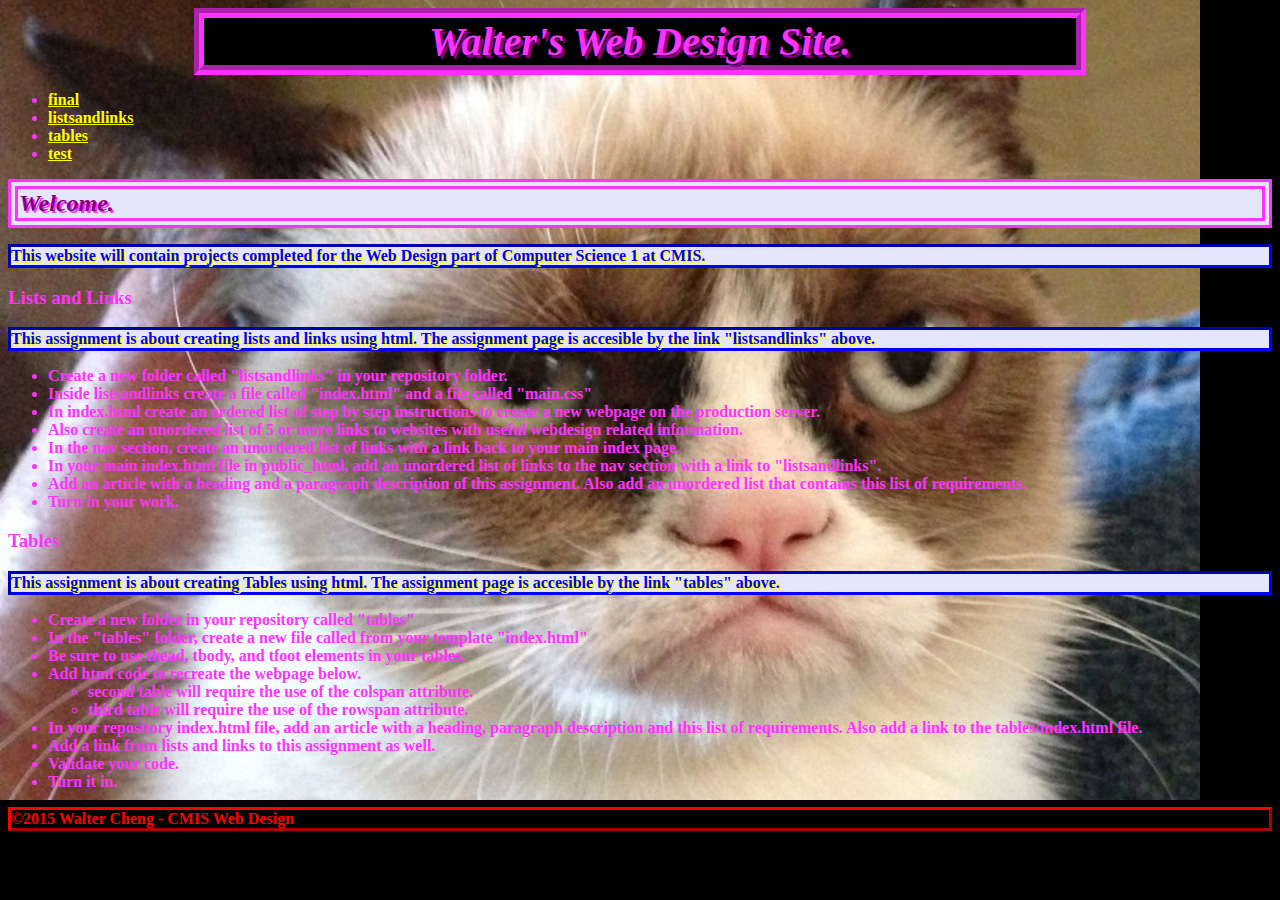
<file: index.html>
<!doctype html>
<html>
	<head>
		<title>
			Walter's Web Design Site.
		</title>
		<link rel="stylesheet" href="main.css" type="text/css">
		<link rel="stylesheet" href="css/box.css" type="text/css">
		<meta charset="utf-8"/>
	</head>
	<body>
		<header>
			<h1>
				Walter's Web Design Site.
			</h1>
		</header>
		<nav>
			<ul>
				<li>					
					<a href="final">
					final
					</a>
				</li>
				<li>					
					<a href="listsandlinks">
					listsandlinks
					</a>
				</li>
				<li>
					<a href="tables">
					tables
					</a>
				</li>
				<li>
					<a href="test">
					test
					</a>
				</li>
			</ul>
		</nav>
		<main>
			<h2>
				Welcome.
			</h2>
			<p>
				This website will contain projects completed for the Web Design part of Computer Science 1 at CMIS.
			</p>
			<article>
				<h3>
					Lists and Links
				</h3>
				<p>
					This assignment is about creating lists and links using html. The assignment page is accesible by the link "listsandlinks" above.
				</p>
				<ul>
					<li>
						Create a new folder called "listsandlinks" in your repository folder.
					</li>
					<li>
						Inside listsandlinks create a file called "index.html" and a file called "main.css"
					</li>
					<li>
						In index.html create an ordered list of step by step instructions to create a new webpage on the production server.
					</li>
					<li>
						Also create an unordered list of 5 or more links to websites with useful webdesign related information.
					</li>
					<li>
						In the nav section, create an unordered list of links with a link back to your main index page.
					</li>
					<li>
						In your main index.html file in public_html, add an unordered list of links to the nav section with a link to "listsandlinks".
					</li>
					<li>
						Add an article with a heading and a paragraph description of this assignment. Also add an unordered list that contains this list of requirements. 
					</li>
					<li>
						Turn in your work.
					</li>
				</ul>
			</article>
			<article>
				<h3>
					Tables
				</h3>
				<p>
					This assignment is about creating Tables using html. The assignment page is accesible by the link "tables" above.
				</p>
				<ul>
					<li>
						Create a new folder in your repository called "tables"
					</li>
					<li>
						In the "tables" folder, create a new file called from your template "index.html"
					</li>
					<li>
						Be sure to use thead, tbody, and tfoot elements in your tables.
					</li>
					<li>
						Add html code to recreate the webpage below.
						<ul>
							<li>
								second table will require the use of the colspan attribute.
							</li>
							<li>
								third table will require the use of the rowspan attribute.
							</li>
						</ul>
					</li>
					<li>
						In your repository index.html file, add an article with a heading, paragraph description and this list of requirements. Also add a link to the tables/index.html file.
					</li>
					<li>
						Add a link from lists and links to this assignment as well.
					</li>
					<li>
						Validate your code.
					</li>
					<li>
						Turn it in.
					</li>
				</ul>
			</article>
		</main>
		<footer>
			©2015 Walter Cheng - CMIS Web Design
		</footer>
	</body>
</html>
</file>
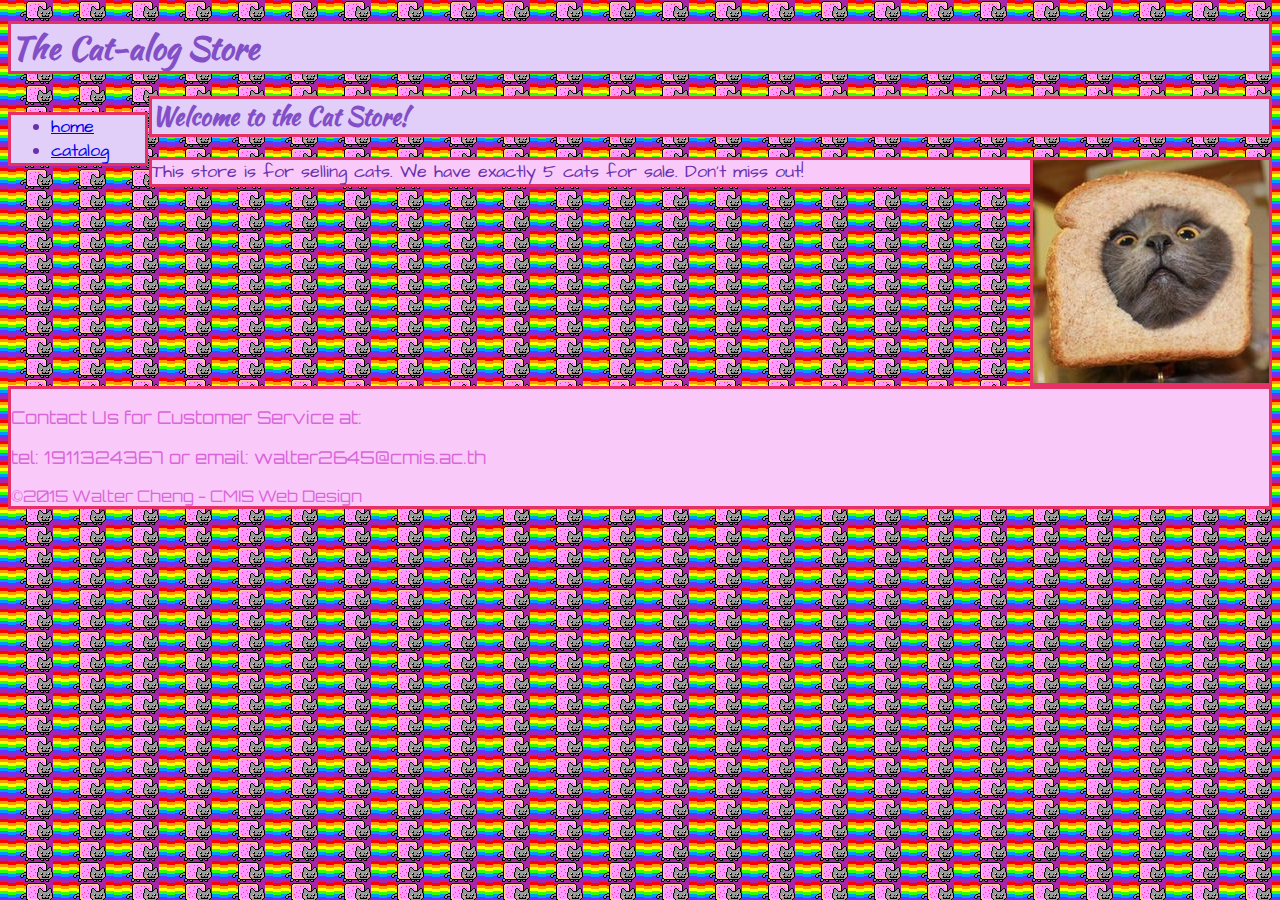
<file: final/index.html>
<!doctype html>
<html>
	<head>
		<title>
			Cat-alog Home
		</title>
		<link rel="stylesheet" href="final.css" type="text/css">
		<meta charset="utf-8"/>
	</head>
	<body>
		<header>
			<h1>
				The Cat-alog Store
			</h1>
		</header>
		<nav>
			<ul>
				<li>
					<a href="..">
					home
					</a>
				</li>
				<li>
					<a href="catalog.html">
					catalog
					</a>
				</li>
			</ul>
		</nav>
		<main>
			<h2>
				Welcome to the Cat Store!
			</h2>
			<img src="images/home.jpg" alt="breadcat" style="width:236px;height:223px;">
			<p>
				This store is for selling cats. We have exactly 5 cats for sale. Don't miss out!
			</p>
		</main>
		<footer>
			<p>
				Contact Us for Customer Service at:
			</p>
			<p>
				tel: 1911324367 or email: walter2645@cmis.ac.th
			</p>
			©2015 Walter Cheng - CMIS Web Design
		</footer>
	</body>
</html>
</file>
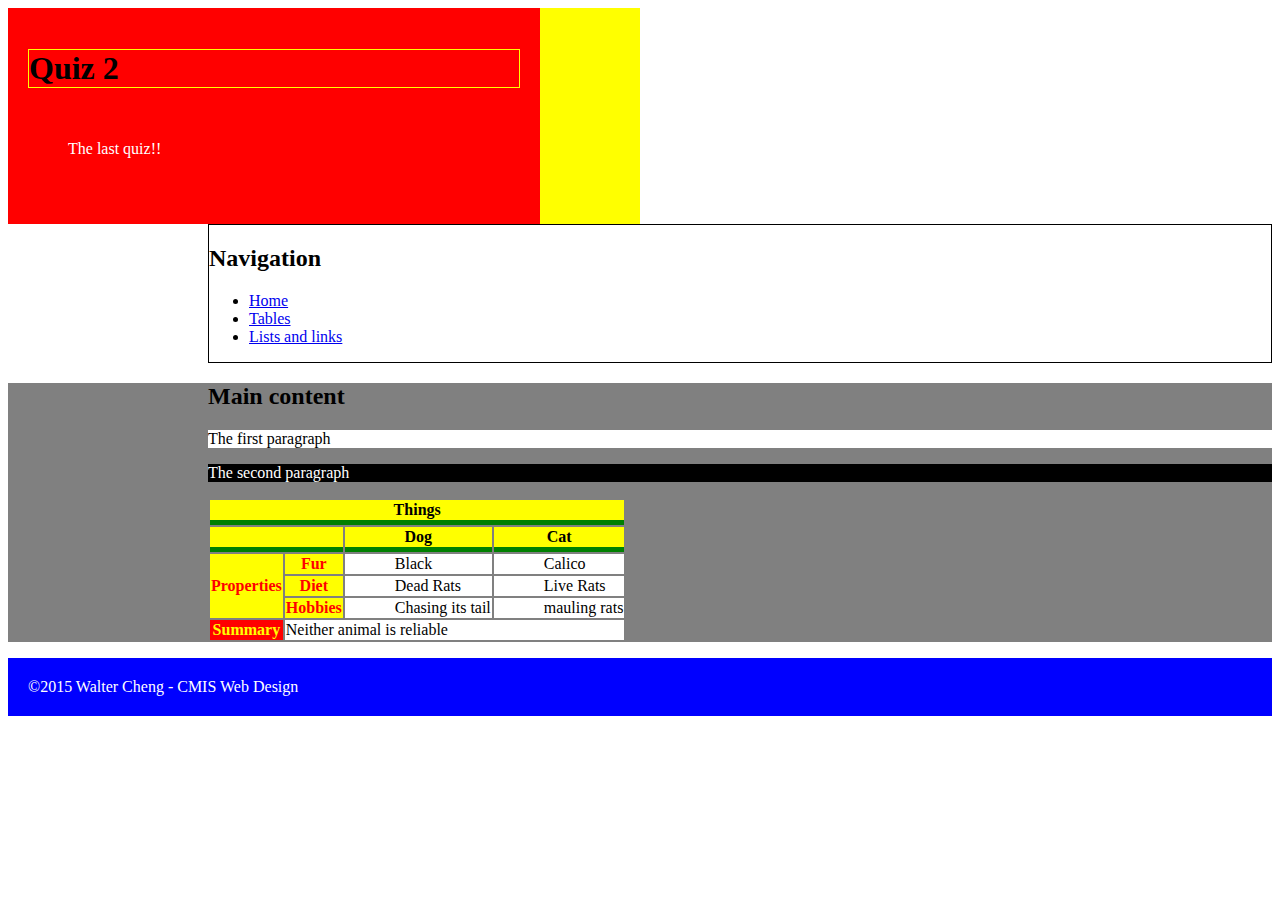
<file: quiz2/index.html>
<!doctype html>
<html>
	<head>
		<title>
			Tables
		</title>
		<link rel="stylesheet" href="../css/quiz2.css" type="text/css">
		<meta charset="utf-8"/>
	</head>
	<body>
		<header>
			<h1>
				Quiz 2
			</h1>
			<p>
				The last quiz!!
			</p>
		</header>
		<nav>
			<h2>
				Navigation
			</h2>
			<ul>
				<li>
					<a href="..">
					Home
					</a>
				</li>
				<li>
					<a href="../tables">
					Tables
					</a>
				</li>
				<li>
					<a href="../listsandlinks">
					Lists and links
					</a>
				</li>
			</ul>
		</nav>
		<main>
			<h2>
				Main content
			</h2>
			<p>
				The first paragraph
			</p>
			<p>
				The second paragraph
			</p>
			<table>
				<thead>
					<tr>
						<th colspan="4">
							Things
						</th>
					</tr>
					<tr>
						<th colspan="2">
						</th>
						<th>
							Dog
						</th>
						<th>
							Cat
						</th>
					</tr>
				</thead>
				<tbody>
					<tr>
						<th rowspan="3">
							Properties
						</th>
						<th>
							Fur
						</th>
						<td>
							Black
						</td>
						<td>
							Calico
						</td>
					</tr>
					<tr>
						<th>
							Diet
						</th>
						<td>
							Dead Rats
						</td>
						<td>
							Live Rats
						</td>
					</tr>
					<tr>
						<th>
							Hobbies
						</th>
						<td>
							Chasing its tail
						</td>
						<td>
							mauling rats
						</td>
					</tr>
				</tbody>
				<tfoot>
					<tr>
						<th>
							Summary
						</th>
						<td colspan="3">
							Neither animal is reliable
						</td>
					</tr>
				</tfoot>
			</table>
		</main>
		<footer>
			<p>
			</p>
			<p>
			©2015 Walter Cheng - CMIS Web Design
			</p>
		</footer>
	</body>
</html>
</file>
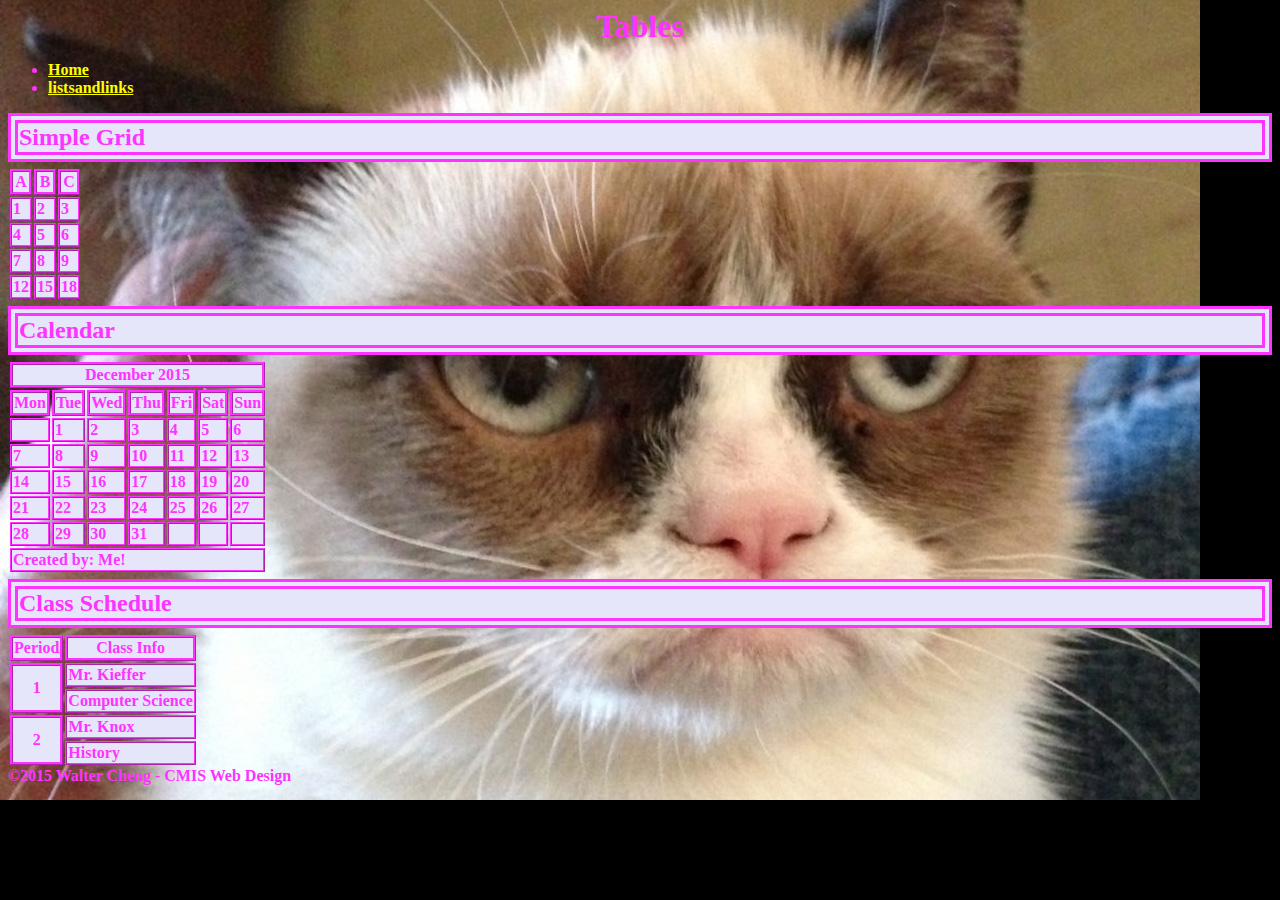
<file: tables/index.html>
<!doctype html>
<html>
	<head>
		<title>
			Tables
		</title>
		<link rel="stylesheet" href="../css/box.css" type="text/css">
		<meta charset="utf-8"/>
	</head>
	<body>
		<header>
			<h1>
				Tables
			</h1>
		</header>
		<nav>
			<ul>
				<li>
					<a href="..">
					Home
					</a>
				</li>
				<li>
					<a href="../listsandlinks">
					listsandlinks
					</a>
				</li>
			</ul>
		</nav>
		<main>
			<h2>
				Simple Grid
			</h2>
			<table>
				<thead>
					<tr>
						<th>
							A
						</th>
						<th>
							B
						</th>
						<th>
							C
						</th>
					</tr>
				</thead>
				<tbody>
					<tr>
						<td>
							1
						</td>
						<td>
							2
						</td>
						<td>
							3
						</td>
					</tr>
					<tr>
						<td>
							4
						</td>
						<td>
							5
						</td>
						<td>
							6
						</td>
					</tr>
					<tr>
						<td>
							7
						</td>
						<td>
							8
						</td>
						<td>
							9
						</td>
					</tr>
				</tbody>
				<tfoot>
					<tr>
						<td>
							12
						</td>
						<td>
							15
						</td>
						<td>
							18
						</td>
					</tr>
				</tfoot>
			</table>
			<h2>
				Calendar
			</h2>
			<table>
				<thead>
					<tr>
						<th colspan="7">
							December 2015
						</th>
					</tr>
					<tr>
						<th>
							Mon
						</th>
						<th>
							Tue
						</th>
						<th>
							Wed
						</th>
						<th>
							Thu
						</th>
						<th>
							Fri
						</th>
						<th>
							Sat
						</th>
						<th>
							Sun
						</th>
					</tr>
				</thead>
				<tbody>
					<tr>
						<td>
							
						</td>
						<td>
							1
						</td>
						<td>
							2
						</td>
						<td>
							3
						</td>
						<td>
							4
						</td>
						<td>
							5
						</td>
						<td>
							6
						</td>
					</tr>
					<tr>
						<td>
							7
						</td>
						<td>
							8
						</td>
						<td>
							9
						</td>
						<td>
							10
						</td>
						<td>
							11
						</td>
						<td>
							12
						</td>
						<td>
							13
						</td>
					</tr>
					<tr>
						<td>
							14
						</td>
						<td>
							15
						</td>
						<td>
							16
						</td>
						<td>
							17
						</td>
						<td>
							18
						</td>
						<td>
							19
						</td>
						<td>
							20
						</td>
					</tr>
					<tr>
						<td>
							21
						</td>
						<td>
							22
						</td>
						<td>
							23
						</td>
						<td>
							24
						</td>
						<td>
							25
						</td>
						<td>
							26
						</td>
						<td>
							27
						</td>
					</tr>
					<tr>
						<td>
							28
						</td>
						<td>
							29
						</td>
						<td>
							30
						</td>
						<td>
							31
						</td>
						<td>
							
						</td>
						<td>
							
						</td>
						<td>
							
						</td>
					</tr>
				</tbody>
				<tfoot>
					<tr>
						<td colspan="7">
							Created by: Me!
						</td>
					</tr>
				</tfoot>
			</table>
			<h2>
				Class Schedule
			</h2>
			<table>
				<thead>
					<tr>
						<th>
							Period
						</th>
						<th>
							Class Info
						</th>
					</tr>
				</thead>
				<tbody>
					<tr>
						<th rowspan="2">
							1
						</th>
						<td>
							Mr. Kieffer
						</td>
					</tr>
					<tr>
						<td>
							Computer Science
						</td>
					</tr>
					<tr>
						<th rowspan="2">
							2
						</th>
						<td>
							Mr. Knox
						</td>
					</tr>
					<tr>
						<td>
							History
						</td>
					</tr>
				</tbody>
			</table>
		</main>
		<footer>
			©2015 Walter Cheng - CMIS Web Design
		</footer>
	</body>
</html>
</file>
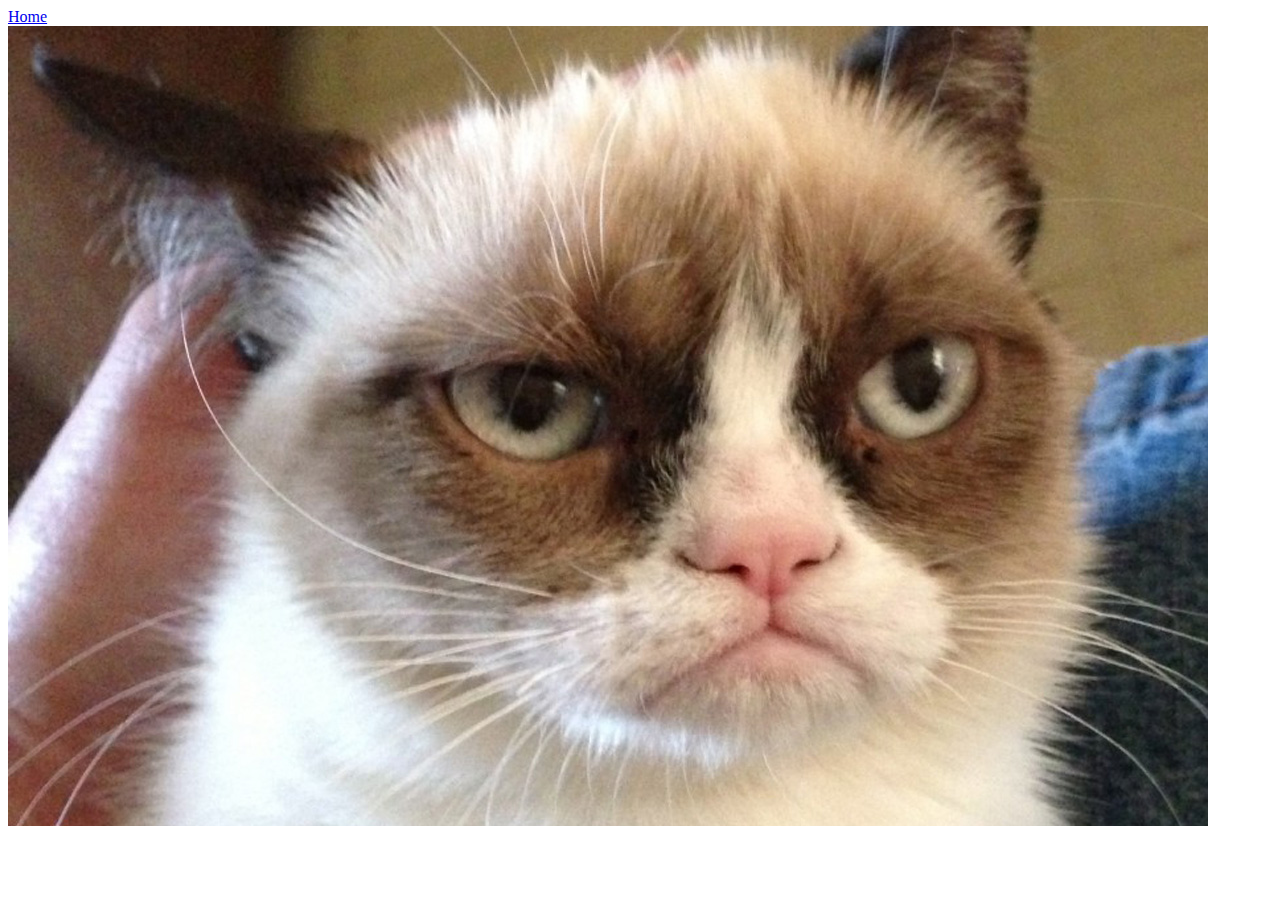
<file: test/index.html>
<!doctype html>
<html>
	<head>
		<title>
			Title Text
		</title>
		<meta charset="utf-8"/>
	</head>
	<body>
		<header>
		</header>
		<nav>
			<a href="..">
				Home
			</a>
		</nav>
		<main>
			<img src="Grumpy-Cat.jpg" alt="Grumpy Cat">
		</main>
		<footer>
		</footer>
	</body>
</html>
</file>
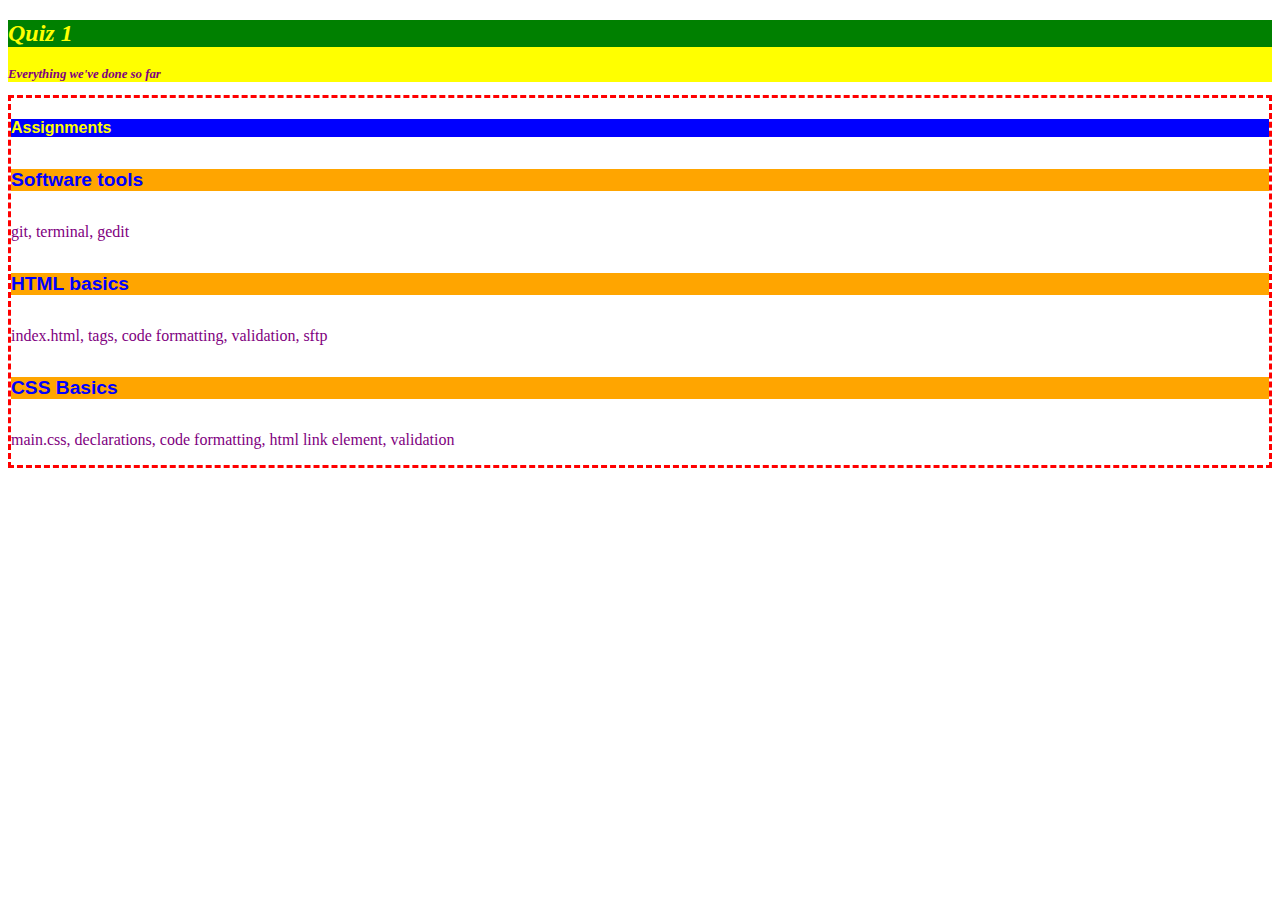
<file: practicequiz.html>
<!doctype html>
<html>
	<head>
		<title>
			Quiz 1
		</title>
		<link rel="stylesheet" href="practicequiz.css" type="text/css">
		<meta charset="utf-8"/>
	</head>
	<body>
		<header>
			<h2>
				Quiz 1
			</h2>
			<h3>
				Everything we've done so far
			</h3>
		</header>
		<nav>
		</nav>
		<main>
			<h4>
				Assignments
			</h4>
			<h5>
				Software tools
			</h5>
			<p>
				git, terminal, gedit
			</p>
			<h5>
				HTML basics
			</h5>
			<p>
				index.html, tags, code formatting, validation, sftp
			</p>
			<h5>
				CSS Basics
			</h5>
			<p>
				main.css, declarations, code formatting, html link element, validation
			</p>
		</main>
	</body>
</html>
</file>
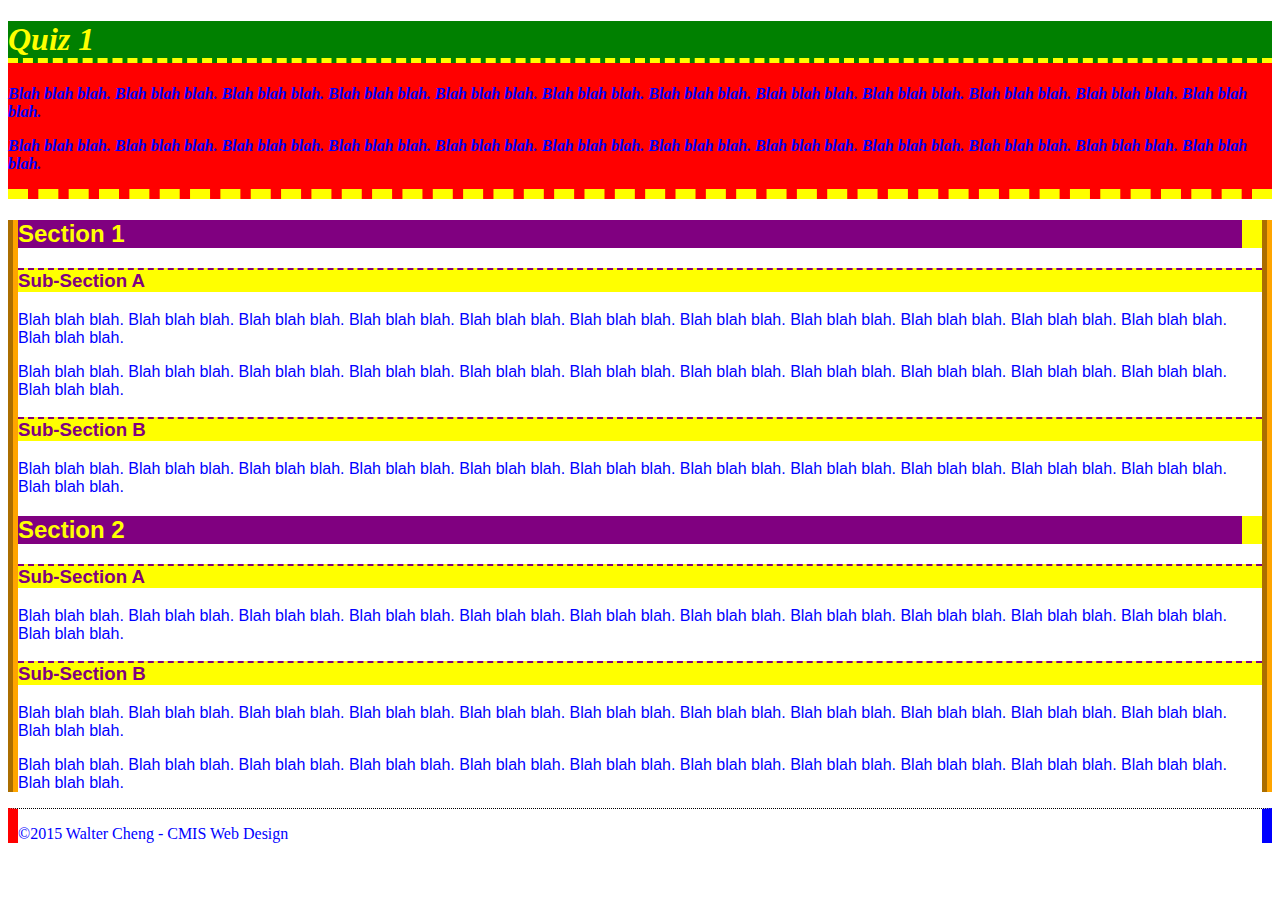
<file: quiz1.html>
<!doctype html>
<html>
	<head>
		<title>
			Quiz 1
		</title>
		<link rel="stylesheet" href="quiz1.css" type="text/css">
		<meta charset="utf-8"/>
	</head>
	<body>
		<header>
			<h1>
				Quiz 1
			</h1>
			<h4>
				Blah blah blah. Blah blah blah. Blah blah blah. Blah blah blah. Blah blah blah. Blah blah blah. Blah blah blah. Blah blah blah. Blah blah blah. Blah blah blah. Blah blah blah. Blah blah blah.
				<p>
				</p>
				Blah blah blah. Blah blah blah. Blah blah blah. Blah blah blah. Blah blah blah. Blah blah blah. Blah blah blah. Blah blah blah. Blah blah blah. Blah blah blah. Blah blah blah. Blah blah blah.
				<p>
				</p>
			</h4>
		</header>
		<nav>
		</nav>
		<main>
			<h2>
				Section 1
			</h2>
			<h3>
				Sub-Section A
			</h3>
			<p>
				Blah blah blah. Blah blah blah. Blah blah blah. Blah blah blah. Blah blah blah. Blah blah blah. Blah blah blah. Blah blah blah. Blah blah blah. Blah blah blah. Blah blah blah. Blah blah blah.
			</p>
			<p>
				Blah blah blah. Blah blah blah. Blah blah blah. Blah blah blah. Blah blah blah. Blah blah blah. Blah blah blah. Blah blah blah. Blah blah blah. Blah blah blah. Blah blah blah. Blah blah blah.
			</p>
			<h3>
				Sub-Section B
			</h3>
			<p>
				Blah blah blah. Blah blah blah. Blah blah blah. Blah blah blah. Blah blah blah. Blah blah blah. Blah blah blah. Blah blah blah. Blah blah blah. Blah blah blah. Blah blah blah. Blah blah blah.
			</p>
			<h2>
				Section 2
			</h2>
			<h3>
				Sub-Section A
			</h3>
			<p>
				Blah blah blah. Blah blah blah. Blah blah blah. Blah blah blah. Blah blah blah. Blah blah blah. Blah blah blah. Blah blah blah. Blah blah blah. Blah blah blah. Blah blah blah. Blah blah blah.
			</p>
			<h3>
				Sub-Section B
			</h3>
			<p>
				Blah blah blah. Blah blah blah. Blah blah blah. Blah blah blah. Blah blah blah. Blah blah blah. Blah blah blah. Blah blah blah. Blah blah blah. Blah blah blah. Blah blah blah. Blah blah blah.
			</p>
			<p>
				Blah blah blah. Blah blah blah. Blah blah blah. Blah blah blah. Blah blah blah. Blah blah blah. Blah blah blah. Blah blah blah. Blah blah blah. Blah blah blah. Blah blah blah. Blah blah blah.
			</p>
		</main>
		<footer>
			<p>
			</p>
			©2015 Walter Cheng - CMIS Web Design
		</footer>
	</body>
</html>
</file>
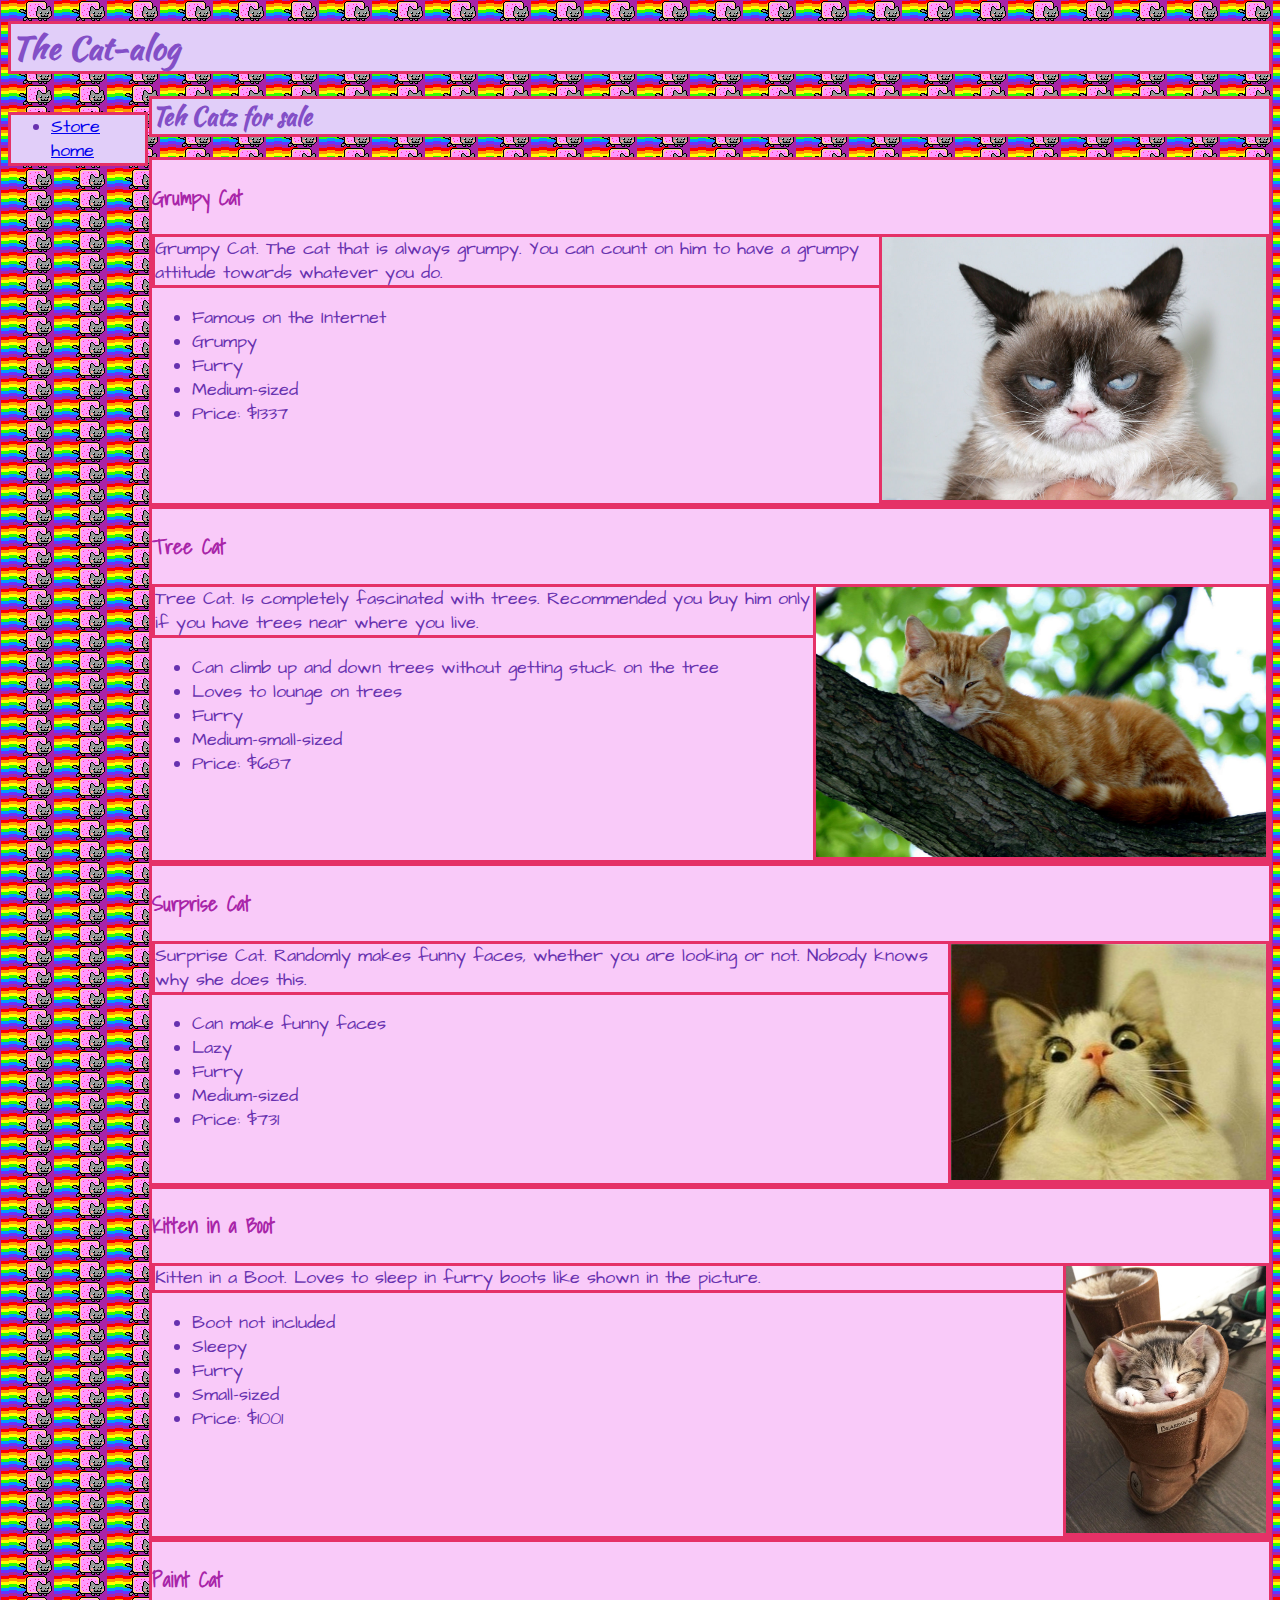
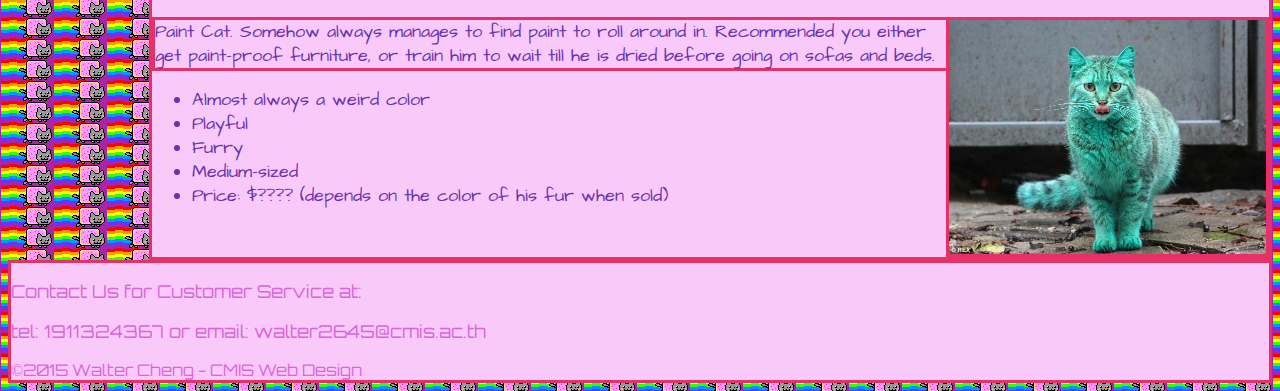
<file: final/catalog.html>
<!doctype html>
<html>
	<head>
		<title>
			The Cat-alog
		</title>
		<link rel="stylesheet" href="final.css" type="text/css">
		<meta charset="utf-8"/>
	</head>
	<body>
		<header>
			<h1>
			The Cat-alog
			</h1>
		</header>
		<nav>
			<ul>
				<li>
					<a href="index.html">
					Store home
					</a>
				</li>
			</ul>
		</nav>
		<main>
			<h2>
				Teh Catz for sale
			</h2>
			<article>
				<h3>
					Grumpy Cat
				</h3>
				<img src="images/Grumpy_Cat.jpg" alt="Grumpy Cat" style="width:384px;height:263px;">
				<p>
					Grumpy Cat. The cat that is always grumpy. You can count on him to have a grumpy attitude towards whatever you do.
				</p>
				<ul>
					<li>
						Famous on the Internet
					</li>
					<li>
						Grumpy
					</li>
					<li>
						Furry
					</li>
					<li>
						Medium-sized
					</li>
					<li>
						Price: $1337
					</li>
				</ul>
				<br>
			</article>
			<article>
				<h3>
					Tree Cat
				</h3>
				<img src="images/Tree_Cat.jpg" alt="Tree Cat" style="width:450px;height:270px;">
				<p>
					Tree Cat. Is completely fascinated with trees. Recommended you buy him only if you have trees near where you live.
				</p>
				<ul>
					<li>
						Can climb up and down trees without getting stuck on the tree
					</li>
					<li>
						Loves to lounge on trees
					</li>
					<li>
						Furry
					</li>
					<li>
						Medium-small-sized
					</li>
					<li>
						Price: $687
					</li>
				</ul>
				<br>
			</article>
			<article>
				<h3>
					Surprise Cat
				</h3>
				<img src="images/Surprise_Cat.jpg" alt="Surprise Cat" style="width:315px;height:236px;">
				<p>
					Surprise Cat. Randomly makes funny faces, whether you are looking or not. Nobody knows why she does this.
				</p>
				<ul>
					<li>
						Can make funny faces
					</li>
					<li>
						Lazy
					</li>
					<li>
						Furry
					</li>
					<li>
						Medium-sized
					</li>
					<li>
						Price: $731
					</li>
				</ul>
				<br>
			</article>
			<article>
				<h3>
					Kitten in a Boot
				</h3>
				<img src="images/Kitten_in_a_Boot.jpg" alt="Kitten ina Boot" style="width:200px;height:267px;">
				<p>
					Kitten in a Boot. Loves to sleep in furry boots like shown in the picture.
				</p>
				<ul>
					<li>
						Boot not included
					</li>
					<li>
						Sleepy
					</li>
					<li>
						Furry
					</li>
					<li>
						Small-sized
					</li>
					<li>
						Price: $1001
					</li>
				</ul>
				<br>
			</article>
			<article>
				<h3>
					 Paint Cat
				</h3>
				<img src="images/Paint_Cat.jpg" alt="Paint Cat" style="width:317px;height:234px;">
				<p>
					Paint Cat. Somehow always manages to find paint to roll around in. Recommended you either get paint-proof furniture, or train him to wait till he is dried before going on sofas and beds.
				</p>
				<ul>
					<li>
						Almost always a weird color
					</li>
					<li>
						Playful
					</li>
					<li>
						Furry
					</li>
					<li>
						Medium-sized
					</li>
					<li>
						Price: $???? (depends on the color of his fur when sold)
					</li>
				</ul>
				<br>
			</article>
		</main>
		<footer>
			<p>
				Contact Us for Customer Service at:
			</p>
			<p>
				tel: 1911324367 or email: walter2645@cmis.ac.th
			</p>
			©2015 Walter Cheng - CMIS Web Design
		</footer>
	</body>
</html>
</file>
<file: main.css>
h1 {
	color: #FF33FF;
	background-color: black;
	font-family: "Arial Black";
	font-style: italic;
	font-size: 250%;
	border-style: groove;
	border-width: 10px;
	border-color: #FF33FF;
	text-shadow: 3px 3px purple;
}
h2 {
	color: purple;
	background-color: gray;
	font-family: "Comic Sans MS";
	font-style: oblique;
	border-style: ridge;
	border-width: 5px;
	border-color: purple;
	text-shadow: 2px 2px #FF33FF;
}
p {
	color: blue;
	background-color: #E6E6FA;
	font-family: "Lucida Sans Unicode";
	border-style: inset;
	border-width: 3px;
	border-color: blue;
	text-shadow: 2px 2px yellow;
}
footer {
	color: red;
	background-color: black;
	font-family: "Trebuchet MS";
	border-style: outset;
	border-width: 3px;
	border-color: red;
}
/*
Requirements

*Create a new file called "main.css"
*Add a link element to the head of your index.html file
<link rel="stylesheet" href="main.css" type="text/css">
*Edit the main.css file
*add a declaration for each element in the body of your index.html file.
*add properties to style the background color of each element.
*add properties to style the border of each element.
*add properties to style the font of each element.
*View your index.html in the development server.
*Validate your index.html file.
*Validate your main.css file.
*Copy this list of requirements and paste it into your "main.css" file as a css comment. Put an asterisk in front of each one that you did.
*Upload to the production server with sftp.
*View your index.html in the production server.
*/
</file>
<file: css/box.css>
html {
	background-image: url("../test/Grumpy-Cat.jpg");
	background-color: black;
}
main h2 {
	background-color: #E6E6FA;
	padding: 1px;
	border: 10px double #FF33FF;
	margin: 5px auto;
}
tr > th {
	border: 3px ridge #FF33FF;
	background-color: #E6E6FA;
}
tr > td {
	border: 2px ridge #FF33FF;
	background-color: #E6E6FA;
}
footer > p + p {
	background-color: black;
	width: 69%;
	text-align: center;
	color: white;
	margin: auto;
	border-width: 0px;
	text-shadow: 0px 0px black;
}
li > a {
	color: yellow;
}
header > h1 {
	text-align: center;
	width: 69%;
	margin: auto;
}
html {
	color: #FF33FF;
	font-weight: bold;
	background-repeat: no-repeat;
}
footer > p {
	border-width: 0px;
}
</file>
<file: final/final.css>
@import url(https://fonts.googleapis.com/css?family=Shadows+Into+Light);
@import url(https://fonts.googleapis.com/css?family=Kaushan+Script);
@import url(https://fonts.googleapis.com/css?family=Orbitron);
@import url(https://fonts.googleapis.com/css?family=Architects+Daughter);
body {
	background-image: url("images/nyan.gif");
	background-color: #A824A8;
}
nav {
	width: 140px;
	float: left;
}
nav ul {
	background-color: #E1CEF9;
	color: #834FC7;
	border: solid #E53167 3px;
}
main {
	margin-left: 141px;
}
h1 {
	font-family:"Kaushan Script";
	background-color: #E1CEF9;
	color: #834FC7;
	border: solid #E53167 3px;
}
h2 {
	font-family:"Kaushan Script";
	background-color: #E1CEF9;
	color: #834FC7;
	border: solid #E53167 3px;
}
article {
	background-color: #F9CAF9;
	border: solid #E53167 3px;
}
br {
	clear: right;
}
h3 {
	font-family:"Shadows Into Light";
	font-weight: bold;
	font-size: 130%;
	color: #A824A8;
}
p {
	font-family:"Architects Daughter";
	font-size: 110%;
	color: #6731AF;
	background-color: #F9CAF9;
	border: solid #E53167 3px;
}
li {
	font-family:"Architects Daughter";
	font-size: 110%;
	color: #6731AF;
}
img {
	float: right;
	border: solid #E53167 3px;
}
footer {
	clear: both;
	font-family:"Orbitron";
	background-color: #F9CAF9;
	color: #D966D9;
	border: solid #E53167 3px;
}
footer p {
	font-family:"Orbitron";
	color: #D966D9;
	border: none;
}
</file>
<file: css/quiz2.css>
header {
	background-color: red;
	border-right: solid 100px yellow;
	margin-right: 50%;
	padding: 20px;
}
header > p {
	color: white;
	padding: 30px;
	border-left: solid 10px red;
}
h1 {
	border: solid 1px yellow;
}
nav {
	border: solid 1px black;
	margin-left: 200px;
}
main {
	background-color: gray;
	padding-left: 200px;
}
h2 + p {
	background-color: white;
	color: black;
}
h2 + p + p {
	background-color: black;
	color: white;
}
th {
	background-color: yellow;
}
tfoot > tr > th {
	background-color: red;
	color: yellow;
}
td {
	background-color: white;
}
tbody > tr > td {
	padding-left: 50px;
}
thead > tr > th {
	border-bottom: solid 5px green;
}
tbody > tr > th {
	color: red;
}
footer > p ~ p{
	border: dashed blue 10px;
	padding: 10px;
	color: white;
	background-color: blue;
}
footer {
	background-color: white;
}
</file>
<file: practicequiz.css>
h2 {
	background-color: green;
	color: yellow;
	font-family: "Impact";
	font-style: italic;
	margin-bottom: 0cm;
}
h3 {
	color: purple;
	background-color: yellow;
	font-family: "Impact";
	font-style: italic;
	margin-top: 0cm;
	font-size: 80%;
	border-top-style: solid;
	border-top-color: yellow;
	border-top-width: 20px;

}
h4 {
	background-color: blue;
	color: yellow;
	font-family: "Arial";
}
h5 {
	font-size: 120%;
	font-family: "Arial";
	background-color: orange;
	color: blue;
}
p {
	color: purple;
}
main {
	border-style: dashed;
	border-color: red;
}
</file>
<file: quiz1.css>
header {
	background-color: red;
}
h1 {
	background-color: green;
	color: yellow;
	font-family: "Impact";
	font-style: italic;
	border-bottom-style: dashed;
	border-bottom-width: 5px;
}
h4 {
	color: blue;
	font-family: "Impact";
	font-style: oblique;
	border-bottom-style: dashed;
	border-bottom-color: yellow;
	border-bottom-width: 10px;
}
main {
	border-left-style: groove;
	border-left-color: orange;
	border-left-width: 10px;
	border-right-style: groove;
	border-right-color: orange;
	border-right-width: 10px;
}
h2{
	background-color: purple;
	color: yellow;
	font-family: "Arial";
	border-right-style: solid;
	border-right-color: yellow;
	border-right-width: 20px;
}
h3{
	background-color: yellow;
	color: purple;
	font-family: "Arial";
	border-top-style: dashed;
	border-top-width: 2px;
}
p {
	color: blue;
	font-family: "Arial";
}
footer {
	color: blue;
	border-left-style: solid;
	border-left-width: 10px;
	border-left-color: red;
	border-top-style: dotted;
	border-top-width: 1px;
	border-top-color: black;
	border-right-style: solid;
	border-right-color: blue;
	border-right-width: 10px;
}
</file>
